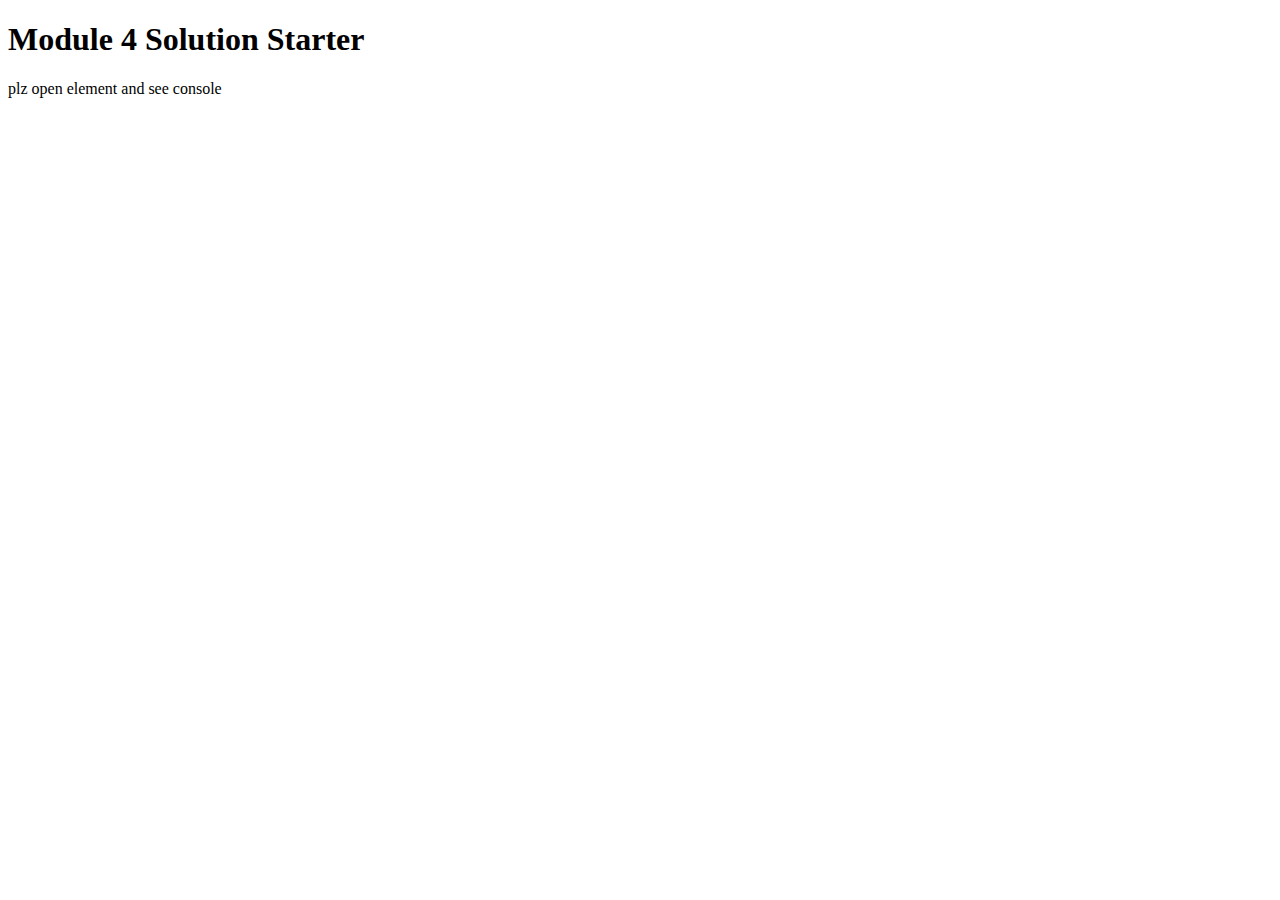
<file: module4-solution/index.html>
<!DOCTYPE html>
<html>
<head>
  <meta charset="utf-8">
  <title>Module 4 Solution Starter</title>
  <script>
    var names = []; // DO NOT REMOVE
  </script>
  <script src="SpeakHello.js"></script>
  <script src="SpeakGoodBye.js"></script>
  <script src="script.js"></script>
</head>
<body>
  <h1>Module 4 Solution Starter</h1>
  <section>plz open element and see console</section>
</body>
</html>
</file>
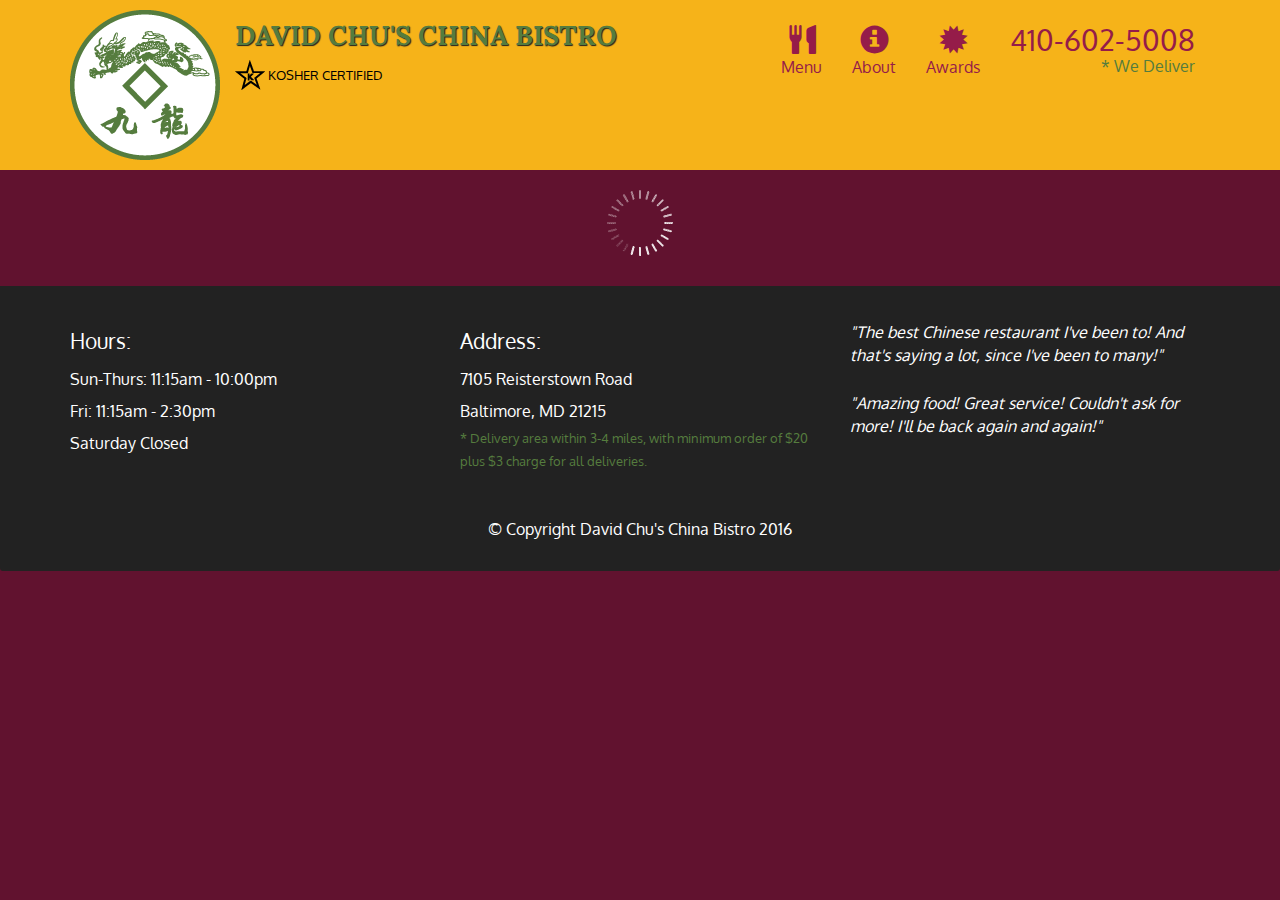
<file: module5_solution/index.html>
<!doctype html>
<html lang="en">
  <head>
    <meta charset="utf-8">
    <meta http-equiv="X-UA-Compatible" content="IE=edge">
    <meta name="viewport" content="width=device-width, initial-scale=1">
    <title>David Chu's China Bistro</title>
    <link rel="stylesheet" href="css/bootstrap.min.css">
    <link rel="stylesheet" href="css/styles.css">
    <link href='https://fonts.googleapis.com/css?family=Oxygen:400,300,700' rel='stylesheet' type='text/css'>
    <link href='https://fonts.googleapis.com/css?family=Lora' rel='stylesheet' type='text/css'>
  </head>
<body>
  <header>
    <nav id="header-nav" class="navbar navbar-default">
      <div class="container">
        <div class="navbar-header">
          <a href="index.html" class="pull-left visible-md visible-lg">
            <div id="logo-img" alt="Logo image"></div>
          </a>

          <div class="navbar-brand">
            <a href="index.html"><h1>David Chu's China Bistro</h1></a>
            <p>
              <img src="images/star-k-logo.png" alt="Kosher certification">
              <span>Kosher Certified</span>
            </p>
          </div>

          <button id="navbarToggle" type="button" class="navbar-toggle collapsed" data-toggle="collapse" data-target="#collapsable-nav" aria-expanded="false">
            <span class="sr-only">Toggle navigation</span>
            <span class="icon-bar"></span>
            <span class="icon-bar"></span>
            <span class="icon-bar"></span>
          </button>
        </div>
        
        <div id="collapsable-nav" class="collapse navbar-collapse">
           <ul id="nav-list" class="nav navbar-nav navbar-right">
            <li id="navHomeButton" class="visible-xs active">
              <a href="index.html">
                <span class="glyphicon glyphicon-home"></span> Home</a>
            </li>
            <li id="navMenuButton">
              <a href="#" onclick="$dc.loadMenuCategories();">
                <span class="glyphicon glyphicon-cutlery"></span><br class="hidden-xs"> Menu</a>
            </li>
            <li>
              <a href="#">
                <span class="glyphicon glyphicon-info-sign"></span><br class="hidden-xs"> About</a>
            </li>
            <li>
              <a href="#">
                <span class="glyphicon glyphicon-certificate"></span><br class="hidden-xs"> Awards</a>
            </li>
            <li id="phone" class="hidden-xs">
              <a href="tel:410-602-5008">
                <span>410-602-5008</span></a><div>* We Deliver</div>
            </li>
          </ul><!-- #nav-list -->
        </div><!-- .collapse .navbar-collapse -->
      </div><!-- .container -->
    </nav><!-- #header-nav -->
  </header>

  <div id="call-btn" class="visible-xs">
    <a class="btn" href="tel:410-602-5008">
    <span class="glyphicon glyphicon-earphone"></span>
    410-602-5008
    </a>
  </div>
  <div id="xs-deliver" class="text-center visible-xs">* We Deliver</div>

  <div id="main-content" class="container"></div>

  <footer class="panel-footer">
    <div class="container">
      <div class="row">
        <section id="hours" class="col-sm-4">
          <span>Hours:</span><br>
          Sun-Thurs: 11:15am - 10:00pm<br>
          Fri: 11:15am - 2:30pm<br>
          Saturday Closed
          <hr class="visible-xs">
        </section>
        <section id="address" class="col-sm-4">
          <span>Address:</span><br>
          7105 Reisterstown Road<br>
          Baltimore, MD 21215
          <p>* Delivery area within 3-4 miles, with minimum order of $20 plus $3 charge for all deliveries.</p>
          <hr class="visible-xs">
        </section>
        <section id="testimonials" class="col-sm-4">
          <p>"The best Chinese restaurant I've been to! And that's saying a lot, since I've been to many!"</p>
          <p>"Amazing food! Great service! Couldn't ask for more! I'll be back again and again!"</p>
        </section>
      </div>
      <div class="text-center">&copy; Copyright David Chu's China Bistro 2016</div>
    </div>
  </footer>

  <!-- jQuery (Bootstrap JS plugins depend on it) -->
  <script src="js/jquery-2.1.4.min.js"></script>
  <script src="js/bootstrap.min.js"></script>
  <script src="js/ajax-utils.js"></script>
  <script src="js/script.js"></script>
</body>
</html>
</file>
<file: module5_solution/css/styles.css>
body {
  font-size: 16px;
  color: #fff;
  background-color: #61122f;
  font-family: 'Oxygen', sans-serif;
}

/** HEADER **/
#header-nav {
  background-color: #f6b319;
  border-radius: 0;
  border: 0;
}

#logo-img {
  background: url('../images/restaurant-logo_large.png') no-repeat;
  width: 150px;
  height: 150px;
  margin: 10px 15px 10px 0;
}

.navbar-brand {
  padding-top: 25px;
}
.navbar-brand h1 { /* Restaurant name */
  font-family: 'Lora', serif;
  color: #557c3e;
  font-size: 1.5em;
  text-transform: uppercase;
  font-weight: bold;
  text-shadow: 1px 1px 1px #222;
  margin-top: 0;
  margin-bottom: 0;
  line-height: .75;
}
.navbar-brand a:hover, .navbar-brand a:focus {
  text-decoration: none;
}
.navbar-brand p { /* Kosher cert */
  color: #000;
  text-transform: uppercase;
  font-size: .7em;
  margin-top: 15px;
}
.navbar-brand p span { /* Star-K */
  vertical-align: middle;
}

#nav-list {
  margin-top: 10px;
}
#nav-list a {
  color: #951C49;
  text-align: center;
}
#nav-list a:hover {
  background: #E7E7E7;
}
#nav-list a span {
  font-size: 1.8em;
}

#phone {
  margin-top: 5px;
}
#phone a { /* Phone number */
  text-align: right;
  padding-bottom: 0;
}
#phone div { /* We Deliver */
  color: #557c3e;
  text-align: right;
  padding-right: 15px;
}

.navbar-header button.navbar-toggle, .navbar-header .icon-bar {
  border: 1px solid #61122f;
}
.navbar-header button.navbar-toggle {
  clear: both;
  margin-top: -30px;
}
/* END HEADER */

/* FOOTER */
.panel-footer {
  margin-top: 30px;
  padding-top: 35px;
  padding-bottom: 30px;
  background-color: #222;
  border-top: 0;
}
.panel-footer div.row {
  margin-bottom: 35px;
}
#hours, #address {
  line-height: 2;
}
#hours > span, #address > span {
  font-size: 1.3em;
}
#address p {
  color: #557c3e;
  font-size: .8em;
  line-height: 1.8;
}
#testimonials {
  font-style: italic;
}
#testimonials p:nth-child(2) {
  margin-top: 25px;
}
/* END FOOTER */



/* HOME PAGE */
.container .jumbotron {
  box-shadow: 0 0 50px #3F0C1F;
  border: 2px solid #3F0C1F;
}

#menu-tile, #specials-tile, #map-tile {
  height: 250px;
  width: 100%;
  margin-bottom: 15px;
  position: relative;
  border: 2px solid #3F0C1F;
  overflow: hidden;
}
#menu-tile:hover, #specials-tile:hover, #map-tile:hover {
  box-shadow: 0 1px 5px 1px #cccccc;
}
#menu-tile {
  background: url('../images/menu-tile.jpg') no-repeat;
  background-position: center;
}
#specials-tile {
  background: url('../images/specials-tile.jpg') no-repeat;
  background-position: center;
}
#menu-tile span, #specials-tile span, #map-tile span {
  position: absolute;
  bottom: 0;
  right: 0;
  width: 100%;
  text-align: center;
  font-size: 1.6em;
  text-transform: uppercase;
  background-color: #000;
  color: #fff;
  opacity: .8;
}
/* END HOME PAGE */

/* MENU CATEGORIES PAGE */
.category-tile { 
  position: relative;
  border: 2px solid #3F0C1F;
  overflow: hidden;
  width: 200px;
  height: 200px;
  margin: 0 auto 15px;
}
.category-tile span {
  position: absolute;
  bottom: 0;
  right: 0;
  width: 100%;
  text-align: center;
  font-size: 1.2em;
  text-transform: uppercase;
  background-color: #000;
  color: #fff;
  opacity: .8;
}
.category-tile:hover {
  box-shadow: 0 1px 5px 1px #cccccc;
}

#menu-categories-title + div {
  margin-bottom: 50px;
}
/* END MENU CATEGORIES PAGE */

/* SINGLE CATEGORY PAGE */
.menu-item-tile {
  margin-bottom: 25px;
}
.menu-item-tile hr {
  width: 80%;
}
.menu-item-tile .menu-item-price {
  font-size: 1.1em;
  text-align: right;
  margin-top: -15px;
  margin-right: -15px;
}
.menu-item-tile .menu-item-price span {
  font-size: .6em;
}
.menu-item-photo {
  position: relative;
  border: 2px solid #3F0C1F; 
  overflow: hidden;
  padding: 0;
  margin-right: -15px;
  margin-left: auto;
  margin-bottom: 20px;
  max-width: 250px;
}
.menu-item-photo div {
  position: absolute;
  bottom: 0;
  right: 0;
  width: 80px;
  background-color: #557c3e;
  text-align: center;
}
.menu-item-description {
  padding-right: 30px;
}
h3.menu-item-title {
  margin: 0 0 10px;
}
.menu-item-details {
  font-size: .9em;
  font-style: italic;
}
/* END SINGLE CATEGORY PAGE */


/********** Large devices only **********/
@media (min-width: 1200px) {
  .container .jumbotron {
    background: url('../images/jumbotron_1200.jpg') no-repeat;
    height: 675px;
  }
}

/********** Medium devices only **********/
@media (min-width: 992px) and (max-width: 1199px) {
  /* Header */
  #logo-img {
    background: url('../images/restaurant-logo_medium.png') no-repeat;
    width: 100px;
    height: 100px;
    margin: 5px 5px 5px 0;
  }
  /* End Header */

  /* Home Page */
  .container .jumbotron {
    background: url('../images/jumbotron_992.jpg') no-repeat;
    height: 558px;
  }
  /* End Home Page */
}

/********** Small devices only **********/
@media (min-width: 768px) and (max-width: 991px) {
  /* Home Page */
  .container .jumbotron {
    background: url('../images/jumbotron_768.jpg') no-repeat;
    height: 432px;
  }
  /* End Home Page */
}

/********** Extra small devices only **********/
@media (max-width: 767px) {
  /* Header */
  .navbar-brand {
    padding-top: 10px;
    height: 80px;
  }
  .navbar-brand h1 { /* Restaurant name */
    padding-top: 10px;
    font-size: 5vw; /* 1vw = 1% of viewport width */
  }
  .navbar-brand p { /* Kosher cert */
    font-size: .6em;
    margin-top: 12px;
  }
  .navbar-brand p img { /* Star-K */
    height: 20px;
  }

  #collapsable-nav a { /* Collapsed nav menu text */
    font-size: 1.2em;
  }
  #collapsable-nav a span { /* Collapsed nav menu glyph */
    font-size: 1em;
    margin-right: 5px;
  }

  #call-btn > a {
    font-size: 1.5em;
    display: block;
    margin: 0 20px;
    padding: 10px;
    border: 2px solid #fff;
    background-color: #f6b319;
    color: #951c49;
  }
  #xs-deliver {
    margin-top: 5px;
    font-size: .7em;
    letter-spacing: .1em;
    text-transform: uppercase;
  }
  /* End Header */

  /* Footer */
  .panel-footer section {
    margin-bottom: 30px;
    text-align: center;
  }
  .panel-footer section:nth-child(3) {
    margin-bottom: 0; /* margin already exists on the whole row */
  }
  .panel-footer section hr {
    width: 50%;
  }
  /* End Footer */

  /* Home Page */
  .container .jumbotron {
    margin-top: 30px;
    padding: 0;
  }
  #menu-tile, #specials-tile {
    width: 360px;
    margin: 0 auto 15px;
  }

  .menu-item-photo {
    margin-right: auto;
  }
  .menu-item-tile .menu-item-price {
    text-align: center;
  }
  .menu-item-description {
    text-align: center;;
  }
}


/********** Super extra small devices Only :-) (e.g., iPhone 4) **********/
@media (max-width: 479px) {
  /* Header */
  .navbar-brand h1 { /* Restaurant name */
    padding-top: 5px;
    font-size: 6vw;
  }
  /* End Header */
  
  /* Home page */
  #menu-tile, #specials-tile {
    width: 280px;
    margin: 0 auto 15px;
  }

  .col-xxs-12 {
    position: relative;
    min-height: 1px;
    padding-right: 15px;
    padding-left: 15px;
    float: left;
    width: 100%;
  }
}
</file>
